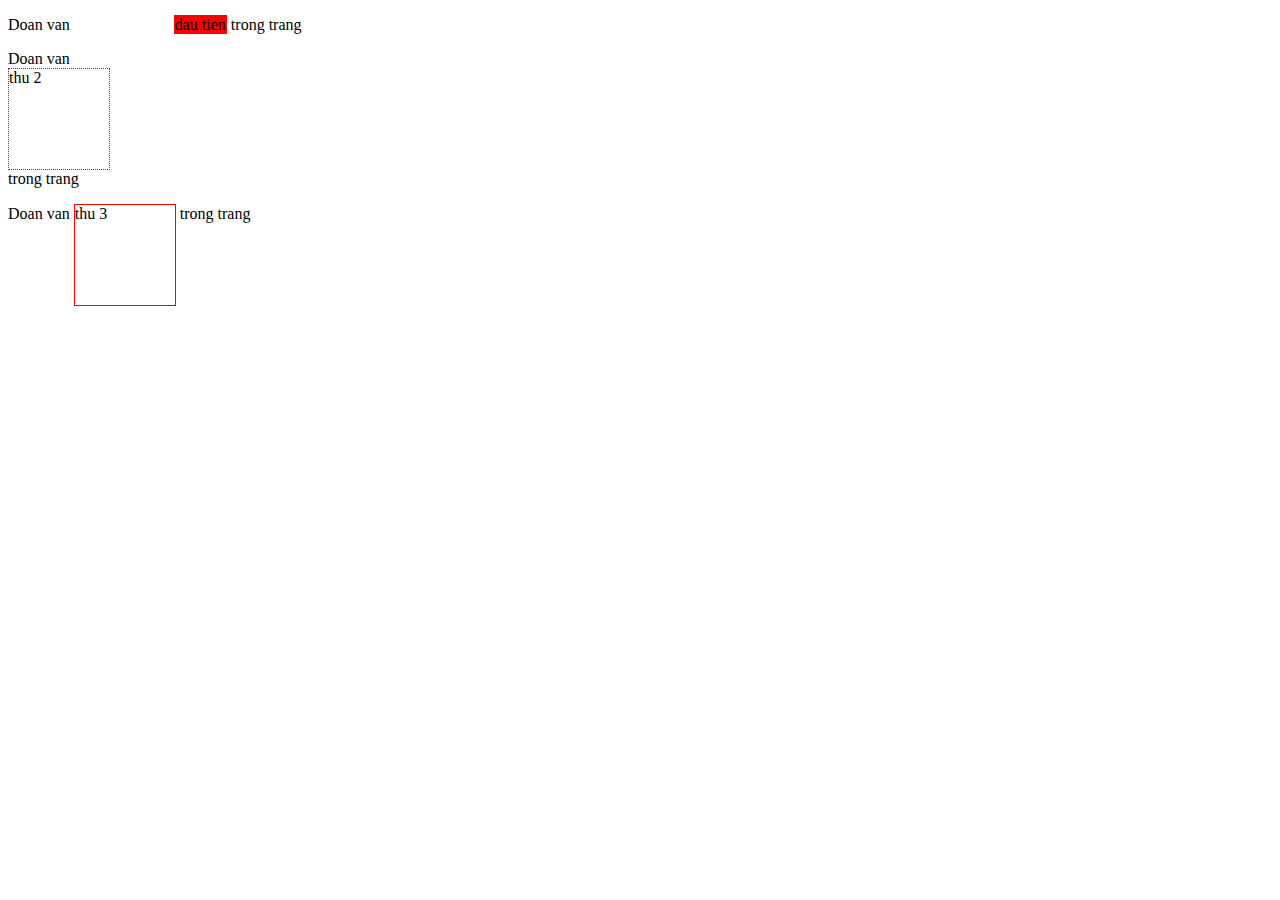
<file: SS2/index.html>
<!DOCTYPE html>
<html lang="en">
<head>
    <meta charset="UTF-8">
    <meta name="viewport" content="width=device-width, initial-scale=1.0">
    <title>Document</title>
    <link rel="stylesheet" href="index.css">
</head>
<body>
    <p>Doan van <span class="inline" style="border: 1px solid red;">dau tien</span> trong trang</p>
    <p>Doan van <span class="block" style="border: 1px dotted red;">thu 2 </span>trong trang</p>
    <p>Doan van <span class="inline-block" style="border: 1px solid red;">thu 3</span> trong trang</p>
</body>
</html>
</file>
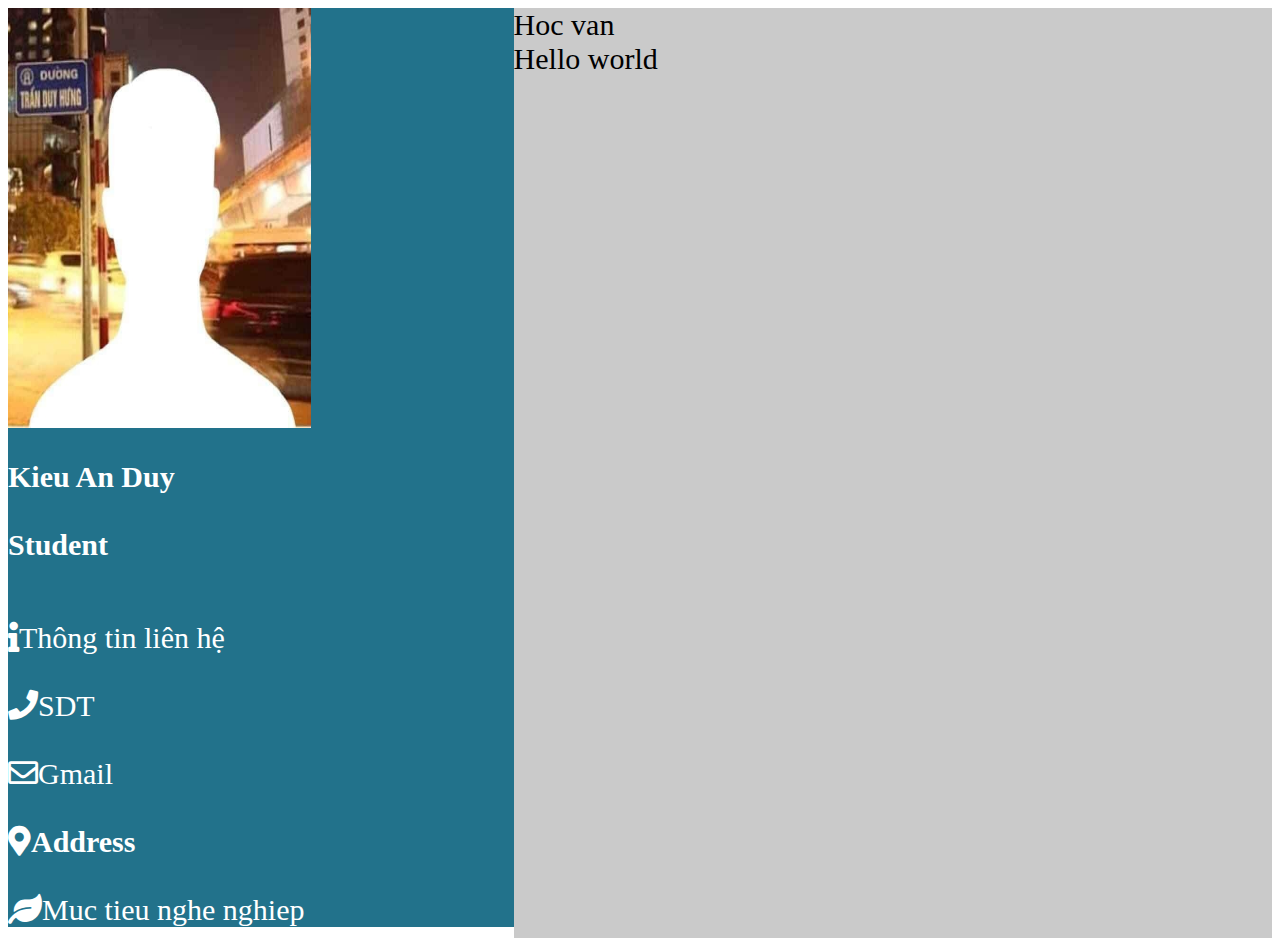
<file: SS1/profile_online/index.html>
<!DOCTYPE html>
    <html lang="en">
        <head>
            <meta charset="UTF-8">
            <meta name="viewport" content="width=device-width, initial-scale=1.0">
            <title>Document</title>
            <link rel="stylesheet" href="index.css">
            <link rel="stylesheet" href="https://use.fontawesome.com/releases/v5.6.3/css/all.css"/>
        </head>
        <body>
            <div class="profile-container">
                <div class="aside-left">
                    <div>
                        <img src="image/89889781_233815964677697_6201553065955295232_n.jpg" alt="" style="width: 60%; height: 420px;">
                    </div>
                    <h2 class="p1">Kieu An Duy<br><br>Student</h2><br>
                    <div class="info"><i class="fas fa-info"></i>Thông tin liên hệ </div><br>
                    <div class="info-wrapper">
                        <div><i class="fas fa-phone"></i></i>SDT</div><br>
                        <div><i class="far fa-envelope"></i>Gmail</div><br>
                        <div><i class="fas fa-map-marker-alt">Address</i></div><br>
                        <div><i class="fas fa-leaf"></i>Muc tieu nghe nghiep</div>
                    </div>
                </div>
                <div class="aside-right">
                    <div class="hocvan">Hoc van</div>
                    <script>
                        document.write('Hello world')
                        console.log('hello world')
                    </script>
                </div>
            </div>
        </body>
    </html>
</file>
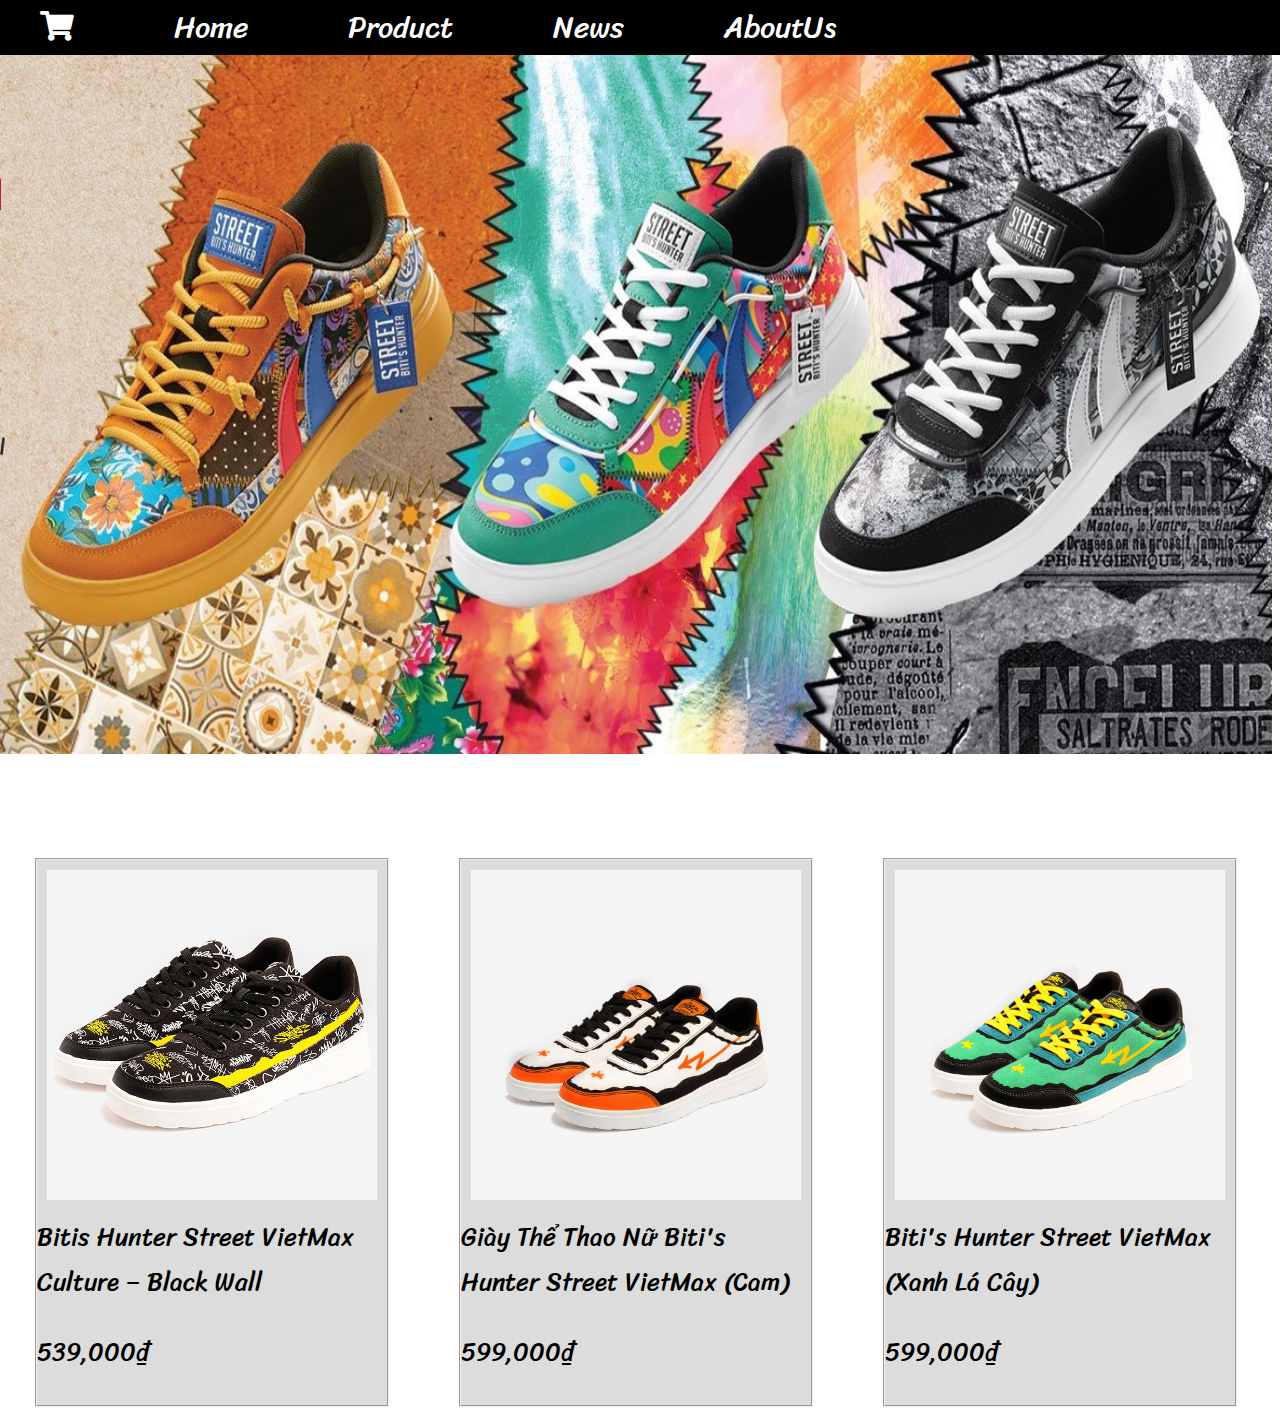
<file: SS3/Sell shose/index.html>
<!DOCTYPE html>
<html lang="en">
<head>
    <meta charset="UTF-8">
    <meta name="viewport" content="width=device-width, initial-scale=1.0">
    <title>Document</title>
    <link rel="stylesheet" href="./index.css">
    <link rel="stylesheet" href="https://use.fontawesome.com/releases/v5.6.3/css/all.css"/>
    <link href="https://fonts.googleapis.com/css2?family=Sriracha&display=swap" rel="stylesheet">
</head>
<body>
    <div class="header">
        <div class="menu">
            <ul style="display: flex; justify-content: flex-start;">
                <li><i class="fas fa-shopping-cart" style="color:white;"></i></li>
                <li class="li">Home</li>
                <li class="li">Product</li>
                <li class="li">News</li>
                <li class="li">AboutUs</li>
            </ul>
            
        </div>
        <img src="image/bitis-ra-mat-giay-sneaker-vinh-danh-van-hoa-ha-noi1591343483.jpg" class="intro">

        <!-- list image -->
        <div class="list">
            <div class="container">
                <div style="text-align: center;"><img src="image/black.jpg" class="img"></div>
                <p>Bitis Hunter Street VietMax Culture – Black Wall</p>
                <p>539,000₫</p>
            </div>
            <div class="container">
                <div style="text-align: center;"><img src="image/cam.jfif" class="img"></div>
                <p>Giày Thể Thao Nữ Biti's Hunter Street VietMax (Cam)</p>
                <p>599,000₫</p>
            </div>
            <div class="container">
                <div style="text-align: center;"><img src="image/green.jfif" class="img"></div>
                <p>Biti's Hunter Street VietMax (Xanh Lá Cây)</p>
                <p>599,000₫</p>
            </div>
        </div>
    </div>
</body>
</html>
</file>
<file: SS2/index.css>
span{
    border: 2px dotted red;
}
.inline
{
    display: inline;
    background-color: red;
    width: 1000px;
    margin-left: 100px;
}
.block {
    display: block;
    width: 100px;
    height: 100px;
}
.inline-block
{
    display: inline-block;
    width: 100px;
    height: 100px;
}
</file>
<file: SS1/profile_online/index.css>
.profile-container
{
    position: relative;
}

.profile-container .aside-left
{
    background-color: rgb(34, 114, 139);
    width: 40%;
    color: white;
    font-size: 30px;
    display: inline-block;
    position: absolute;
    top: 0px;
    left: 0px;
}
.p1
{
    font-size: 30px;
}
.info
{
    font-size: 30px;
}
.profile-container .aside-right
{
    width: 60%;
    background-color: rgb(202, 202, 202);
    display: inline-block;
    right: 0px;
    top: 0px;
    height: 50px;
    position: absolute;
    font-size: 30px;
    height: 930px;
}
</file>
<file: SS3/Sell shose/index.css>
*{
    list-style: none;
    margin-top: 0px;
    margin-left: 0px;
}
.menu
{
    background-color: black;
    position: fixed;
    width: 100%;
    top: 0px;
    height: 55px;
}
.menu ul li 
{
    margin-right: 100px;
    font-family: 'Sriracha', cursive;
    color: white;
    font-size: 30px;

}
.intro
{
    width: 100%;
    height: 770px;
    margin-top: -16px;
    
}
.list
{
    display: flex;
    font-family: 'Sriracha', cursive;
    justify-content: space-around;
    margin-top: 100px;
}
.img
{
    width: 330px;
    height: 330px;
    justify-content: space-around;
    border-radius: 0px;
    margin-top: 10px;
}
.container
{
    width: 350px;
    height: 545px;
    border: red 3px;
    color: black;
    border:  groove 2px;
    border-radius: 0px;
    background-color: gainsboro;
    font-size: 25px;
}
</file>
